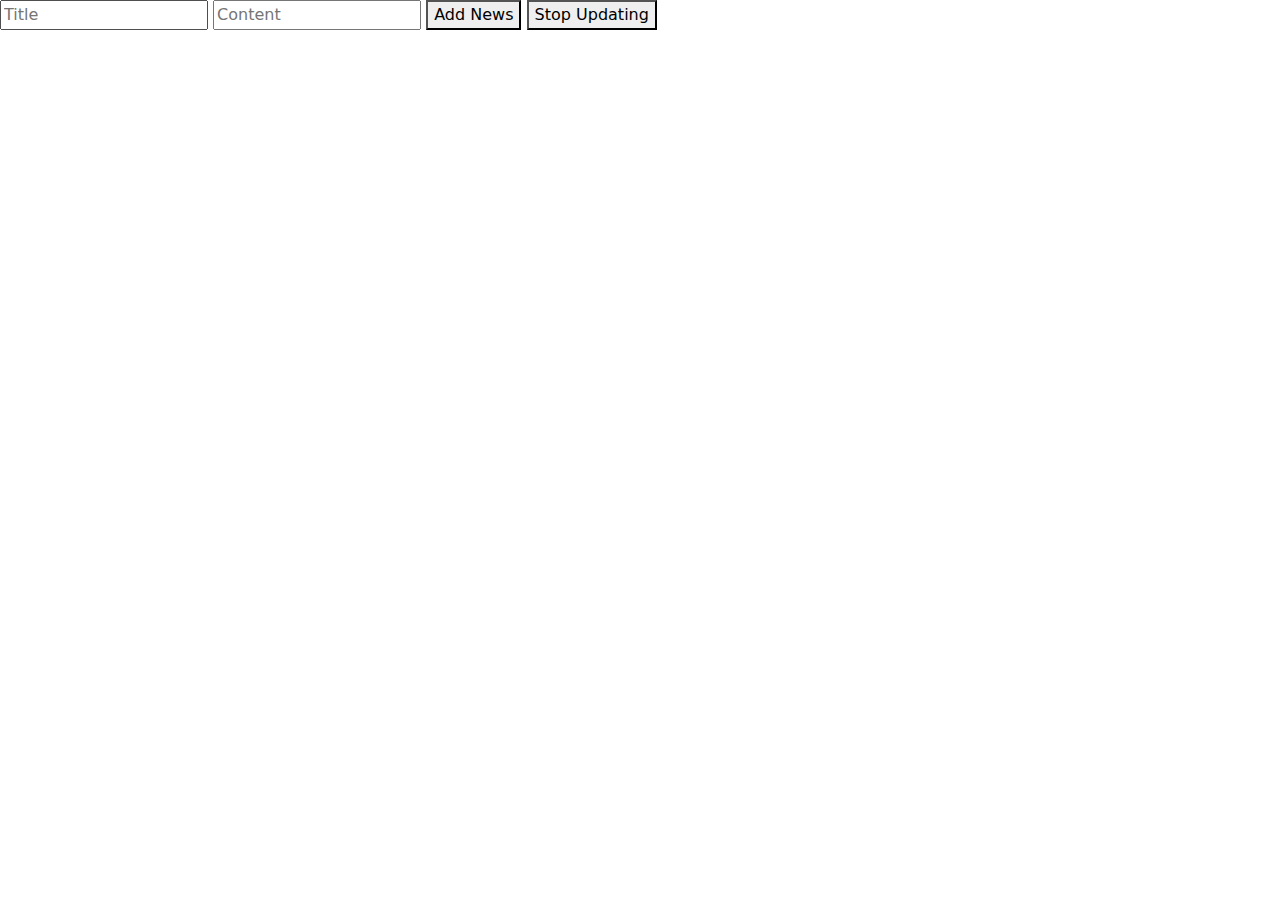
<file: 4.5 Manage Data/index.html>
<!DOCTYPE html>
<html lang="en">
  <head>
    <meta charset="UTF-8" />
    <meta name="viewport" content="width=device-width, initial-scale=1.0" />
    <title>The News</title>
    <link
      href="https://cdn.jsdelivr.net/npm/bootstrap@5.3.1/dist/css/bootstrap.min.css"
      rel="stylesheet"
    />
  </head>
  <body>
    <template id="news-template">
      <section class="card col-5" style="width: 15rem; margin: 5px">
        <div class="card-body">
          <h5 class="card-title">News title</h5>
          <p class="card-text">News content.</p>
        </div>
      </section>
    </template>

    <div id="news-list" class="row 1"></div>
    <input type="text" id="newsTitle" placeholder="Title" />
    <input type="text" id="newsContent" placeholder="Content" />
    <button onclick="AddNews()">Add News</button>
    <button onclick="stopInterval()">Stop Updating</button>

    <script src="index.js"></script>
  </body>
</html>
</file>
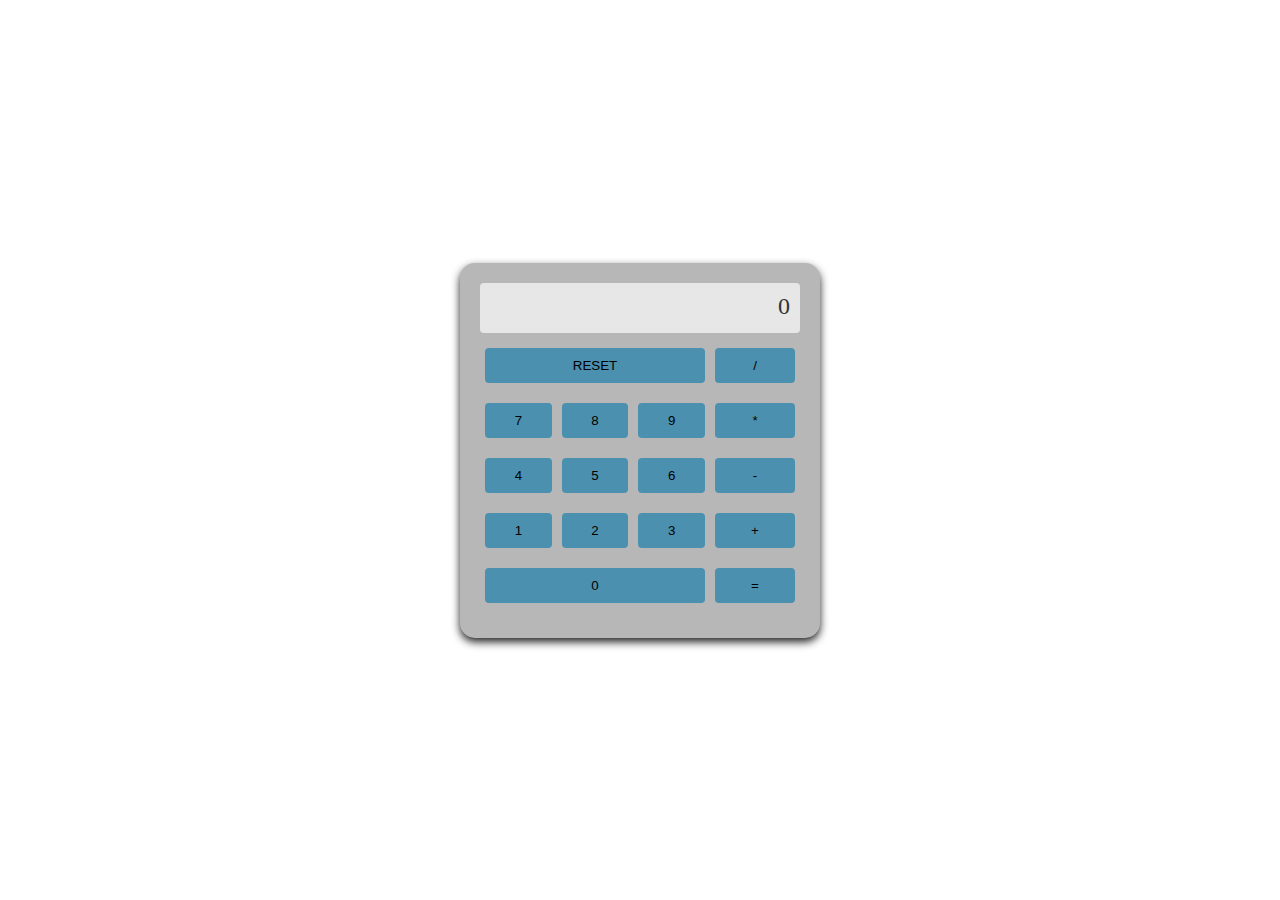
<file: 4.3 Calculator/calculator.html>
<!DOCTYPE html>
<html lang="en">
  <head>
    <meta charset="UTF-8" />
    <meta name="viewport" content="width=device-width, initial-scale=1.0" />
    <title>Calculator</title>
    <link rel="stylesheet" type="text/css" href="calculator.css" />
  </head>
  <body>
    <section id="calculator">
      <section id="display">0</section>
      <section id="row1">
        <button id="resetButton">RESET</button>
        <button id="divideButton">/</button>
      </section>
      <section id="row2">
        <button id="sevenButton">7</button>
        <button id="eightButton">8</button>
        <button id="nineButton">9</button>
        <button id="multiplyButton">*</button>
      </section>
      <section id="row3">
        <button id="fourButton">4</button>
        <button id="fiveButton">5</button>
        <button id="sixButton">6</button>
        <button id="subtractButton">-</button>
      </section>
      <section id="row4">
        <button id="oneButton">1</button>
        <button id="twoButton">2</button>
        <button id="threeButton">3</button>
        <button id="addButton">+</button>
      </section>
      <section id="row5">
        <button id="zeroButton">0</button>
        <button id="equalsButton">=</button>
      </section>
    </section>
  </body>
  <script src="calculator.js"></script>
</html>
</file>
<file: 4.3 Calculator/calculator.css>
body {
    display: flex;
    justify-content: center;
    align-items: center;
    min-height: 100vh;
    margin: 0;
  }
  
  #calculator {
    background-color: rgb(183, 183, 183);
    padding: 20px;
    border-radius: 15px;
    box-shadow: 0 4px 8px rgba(0, 0, 0, 0.863);
    width: 25%;
    max-width: 400px;
  }
  
  #calculator section {
    margin-bottom: 10px;
  }
  
  #calculator button {
    margin: 5px;
    padding: 10px 20px;
    border-radius: 4px;
    border: none;
    background-color: #4c90af;
    color: black;
    cursor: crosshair;
    transition: background-color 0.3s;
  }
  
  #calculator button:hover {
    background-color: #340beb;
  }
  
  #display {
    width: 100%;
    background-color: #e7e7e7;
    color: #333;
    padding: 10px;
    margin-bottom: 20px;
    text-align: right;
    border-radius: 4px;
    font-size: 1.5em;
    min-height: 50px;
    box-sizing: border-box;
  }
  
  #row1 {
    display: flex;
  }
  
  #resetButton {
    flex: 3; /* 75% of the space */
  }
  
  #divideButton {
    flex: 1; /* 25% of the space */
  }
  
  /* Operator buttons */
  #divideButton,
  #multiplyButton,
  #subtractButton,
  #addButton,
  #equalsButton {
    flex: 1; /* Equal size for all operators */
  }
  
  /* Number buttons */
  #sevenButton,
  #eightButton,
  #nineButton,
  #fourButton,
  #fiveButton,
  #sixButton,
  #oneButton,
  #twoButton,
  #threeButton,
  #zeroButton {
    flex: 2; /* Twice the space of an operator button */
  }
  
  /* All rows except the first one */
  #row2,
  #row3,
  #row4,
  #row5 {
    display: flex;
  }
  
  /* Operator buttons */
  #divideButton,
  #multiplyButton,
  #subtractButton,
  #addButton,
  #equalsButton {
    flex: 0 0 25%; /* No growth, no shrink, and set to 25% of the parent's width */
  }
  
  /* Number buttons */
  #sevenButton,
  #eightButton,
  #nineButton,
  #fourButton,
  #fiveButton,
  #sixButton,
  #oneButton,
  #twoButton,
  #threeButton,
  #zeroButton {
    flex-grow: 1; /* Allow number buttons to grow and fill remaining space */
  }
  
  @media (max-width: 900px) {
    #calculator {
      width: 80%;
      padding: 10px;
    }
  
    #calculator button {
      padding: 5px 10px;
      font-size: 0.9em;
    }
  
    #display {
      font-size: 1em;
      padding: 8px;
    }
  }
</file>
